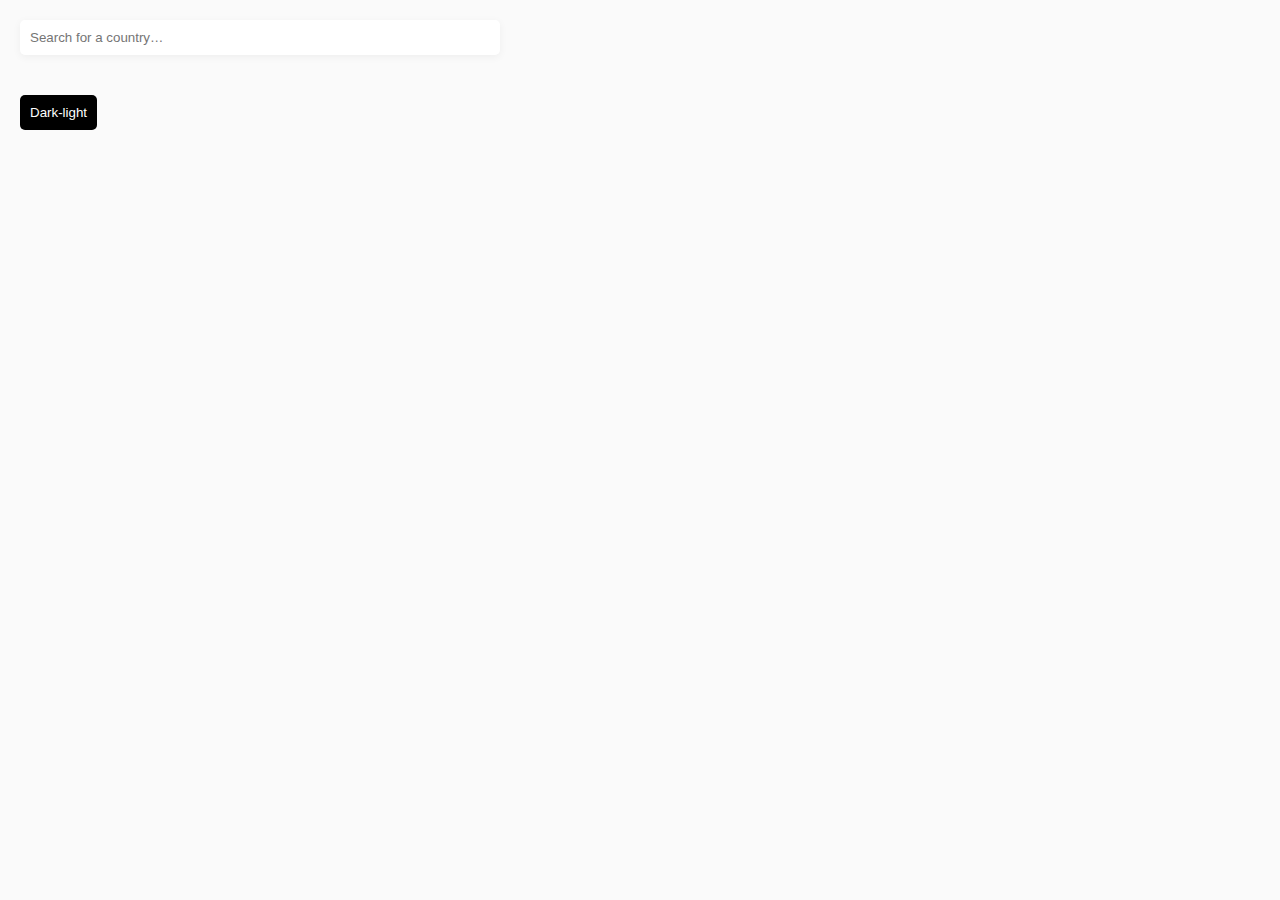
<file: index.html>
<!DOCTYPE html>
<html lang="en">
<head>
  <meta charset="UTF-8">
  <meta http-equiv="X-UA-Compatible" content="IE=edge">
  <meta name="viewport" content="width=device-width, initial-scale=1.0">
  <title>Countrys</title>
  <link rel="stylesheet" href="css/style.min.css">
</head>
<body>
  <div class="search">
    <input class="search-input" type="text" placeholder="Search for a country…">
  </div>
  <div class="dark-light-div">
    <button class="dark-light">Dark-light</button>
  </div>
  <div class="pagination">
  </div>
  <div class="countrys-row">

  </div>
  <script src="js/get-data.js"></script>
  <script src="js/main.js"></script>
</body>
</html>
</file>
<file: css/style.min.css>
*{margin:0;padding:0;box-sizing:border-box}body{background:#fafafa}.countrys-row{max-width:1400px;margin-left:auto;margin-right:auto;padding:20px;display:grid;grid-template-columns:1fr 1fr 1fr 1fr 1fr;gap:20px}@media(max-width: 1000px){.countrys-row{grid-template-columns:1fr 1fr 1fr}}@media(max-width: 600px){.countrys-row{grid-template-columns:1fr 1fr}}@media(max-width: 400px){.countrys-row{grid-template-columns:1fr}}.countrys-row div{border-radius:5px;background:#fff;box-shadow:0px 0px 7px 2px rgba(0,0,0,.03)}.countrys-row div img{width:100%;height:160px}.countrys-row div div{width:100%;padding:20px;display:flex;flex-direction:column;gap:10px}.search{max-width:1400px;margin-left:auto;margin-right:auto;padding:20px}.search input{width:480px;padding:10px;border-radius:5px;background:#fff;box-shadow:0px 2px 9px 0px rgba(0,0,0,.05);border:none}@media(max-width: 500px){.search input{width:100%}}.pagination{max-width:1400px;margin-left:auto;margin-right:auto;padding:20px;display:flex}.pagination button{padding:10px;border:none}.active{background-color:blue}.dark{background-color:#000}.dark .country{background-color:gray}.dark .country *{background-color:gray}.dark .dark-light-div button{background-color:gray;color:#fff}.dark-light-div{max-width:1400px;margin-left:auto;margin-right:auto;padding:20px}.dark-light-div button{padding:10px;border:none;border-radius:5px;background-color:#000;color:#fff}
</file>
